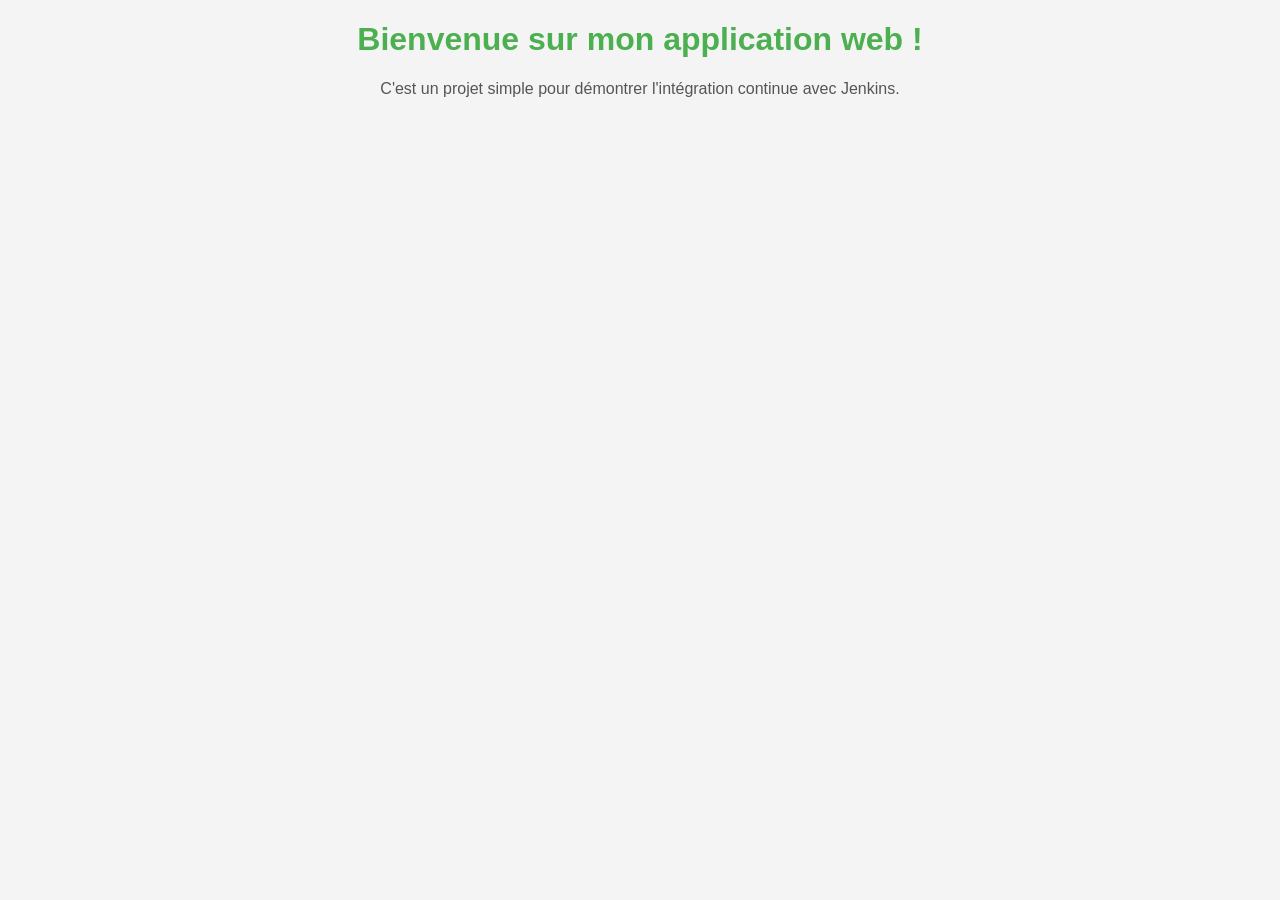
<file: index.html>
<!DOCTYPE html>
<html lang="fr">
<head>
<meta charset="UTF-8">
<meta name="viewport" content="width=device-width, initial-scale=1.0">
<title>Mon Application Web</title>
  <h1>Bienvenue sur mon application web !</h1>
<link rel="stylesheet" href="style.css">
</head>
<body>
<p>C'est un projet simple pour démontrer l'intégration continue avec
Jenkins.</p>
</body>
</html>
</file>
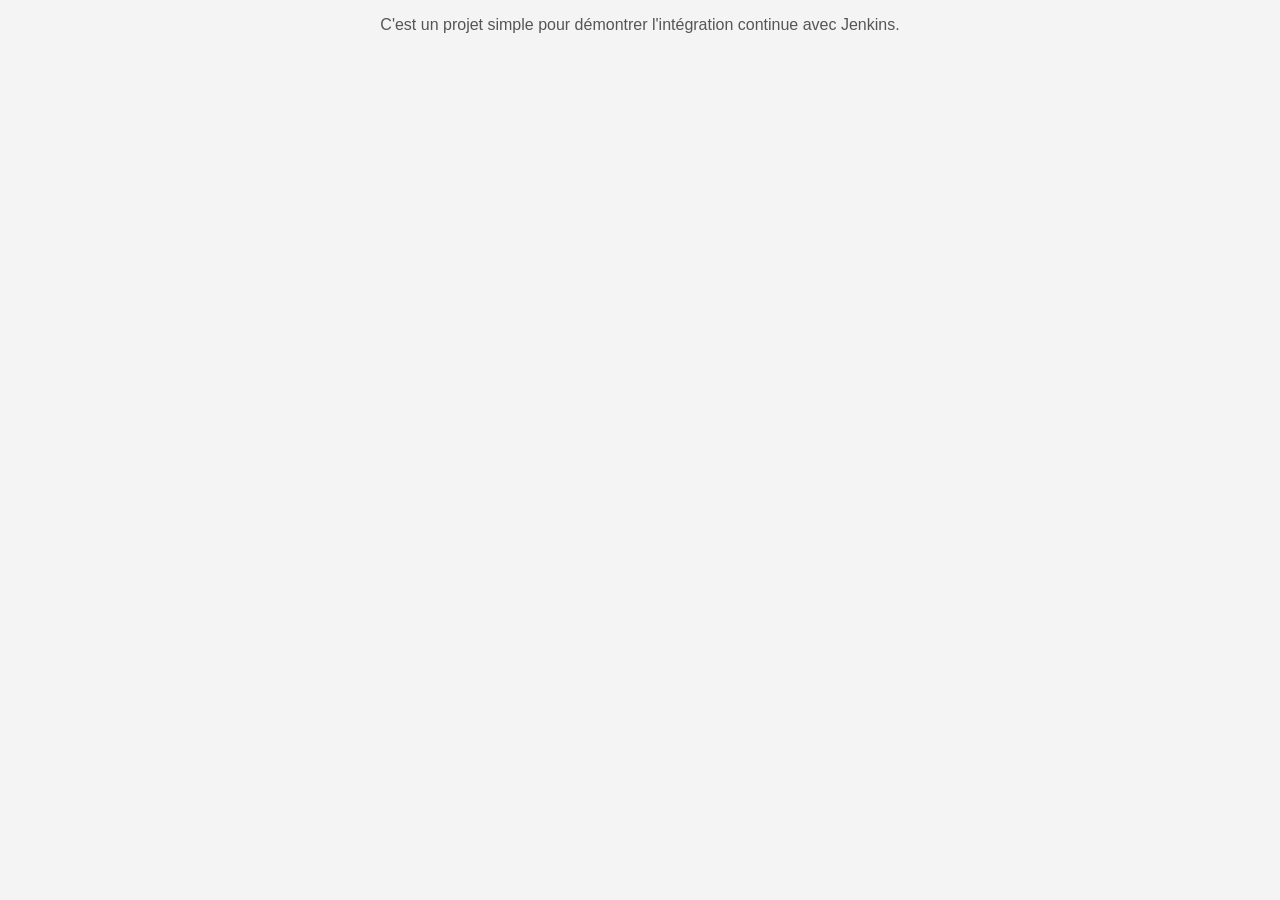
<file: tp2.html>
<!DOCTYPE html>
<html lang="fr">
<head>
<meta charset="UTF-8">
<meta name="viewport" content="width=device-width, initial-scale=1.0">
<title>Mon Application Web</title>
<link rel="stylesheet" href="style.css">
</head>
<body>
<p>C'est un projet simple pour démontrer l'intégration continue avec
Jenkins.</p>
</body>
</html>
</file>
<file: style.css>
body {
font-family:Arial, sans-serif;
background-color: #f4f4f4;
text-align: center;
}
h1 {
color: #4CAF50;
}
p {
color: #555;
}
</file>
